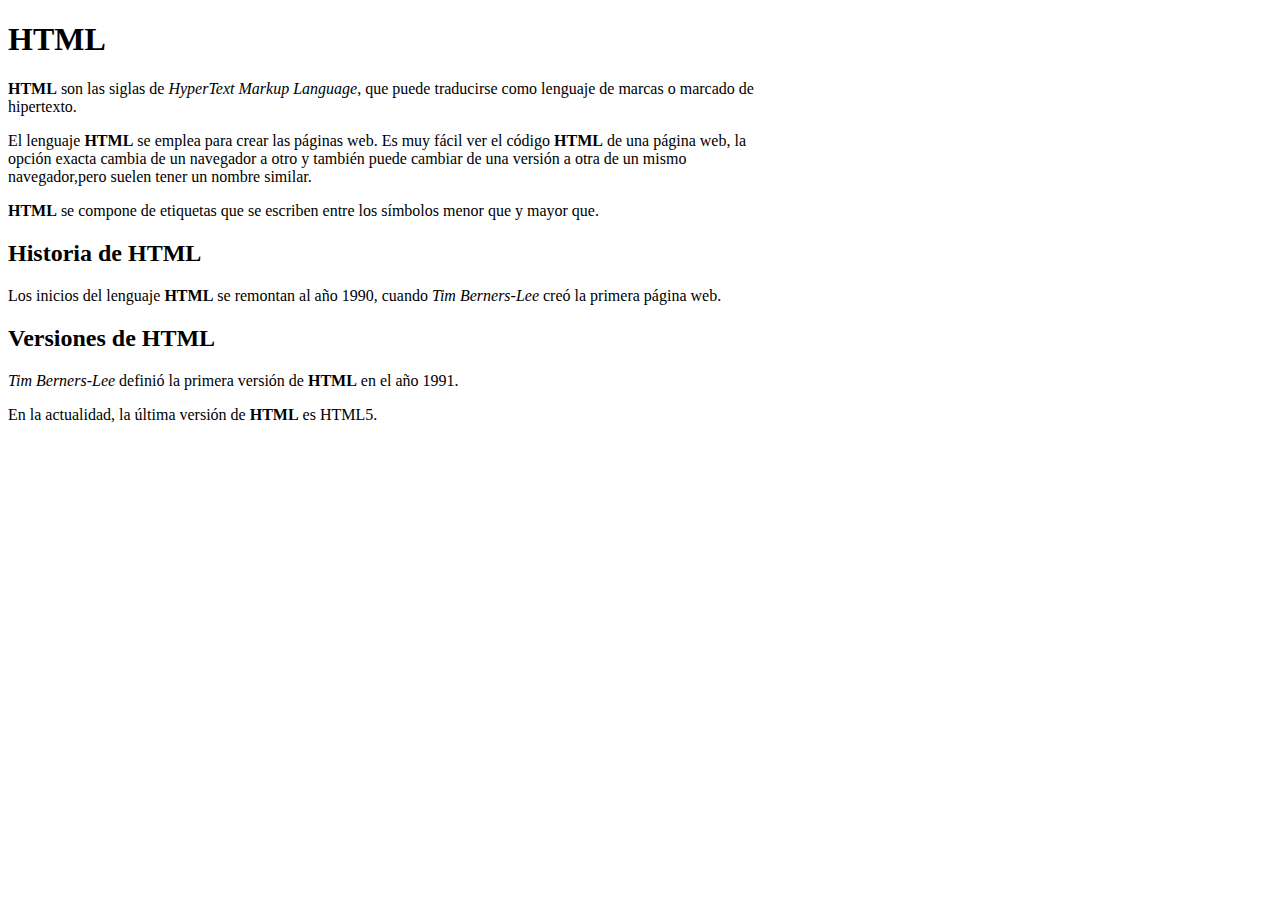
<file: HTML_CSS_Parte1_MelanieZurdo/Ejercicio_1.html>
<!DOCTYPE html>
<html lang="en">

<head>
    <meta charset="UTF-8">
    <meta name="viewport" content="width=device-width, initial-scale=1.0">
    <link rel="stylesheet" href="./Styles/Ejercicio_1.css">
    <title>Ejercicio1</title>
</head>

<body>

    <h1>HTML</h1>

    <p>
        <span class="negrita">HTML</span> son las siglas de <span class="cursiva">HyperText Markup Language</span>, que
        puede traducirse como lenguaje de marcas o marcado de  <br>  
        hipertexto.
    </p>

    <p>
        El lenguaje <span class="negrita">HTML</span> se emplea para crear las páginas web. Es muy fácil ver el código <span class="negrita">HTML</span> de una página web, la <br>
        opción exacta cambia de un navegador a otro y también puede cambiar de una versión a otra de un mismo <br>
        navegador,pero suelen tener un nombre similar.
    </p>

    <p>
        <span class="negrita">HTML</span> se compone de etiquetas que se escriben entre los símbolos menor que y mayor
        que.
    </p>

    <h2>Historia de HTML</h2>

    <p>
        Los inicios del lenguaje <span class="negrita">HTML</span> se remontan al año 1990, cuando 
        <span class="cursiva">Tim Berners-Lee</span> creó la primera página web.
    </p>

    <h2>Versiones de HTML</h2>

    <p>
        <span class="cursiva">Tim Berners-Lee</span> definió la primera versión de <span class="negrita">HTML</span> en
        el año 1991.
    </p>

    <p>
        En la actualidad, la última versión de <span class="negrita">HTML</span> es HTML5.
    </p>



</body>

</html>
</file>
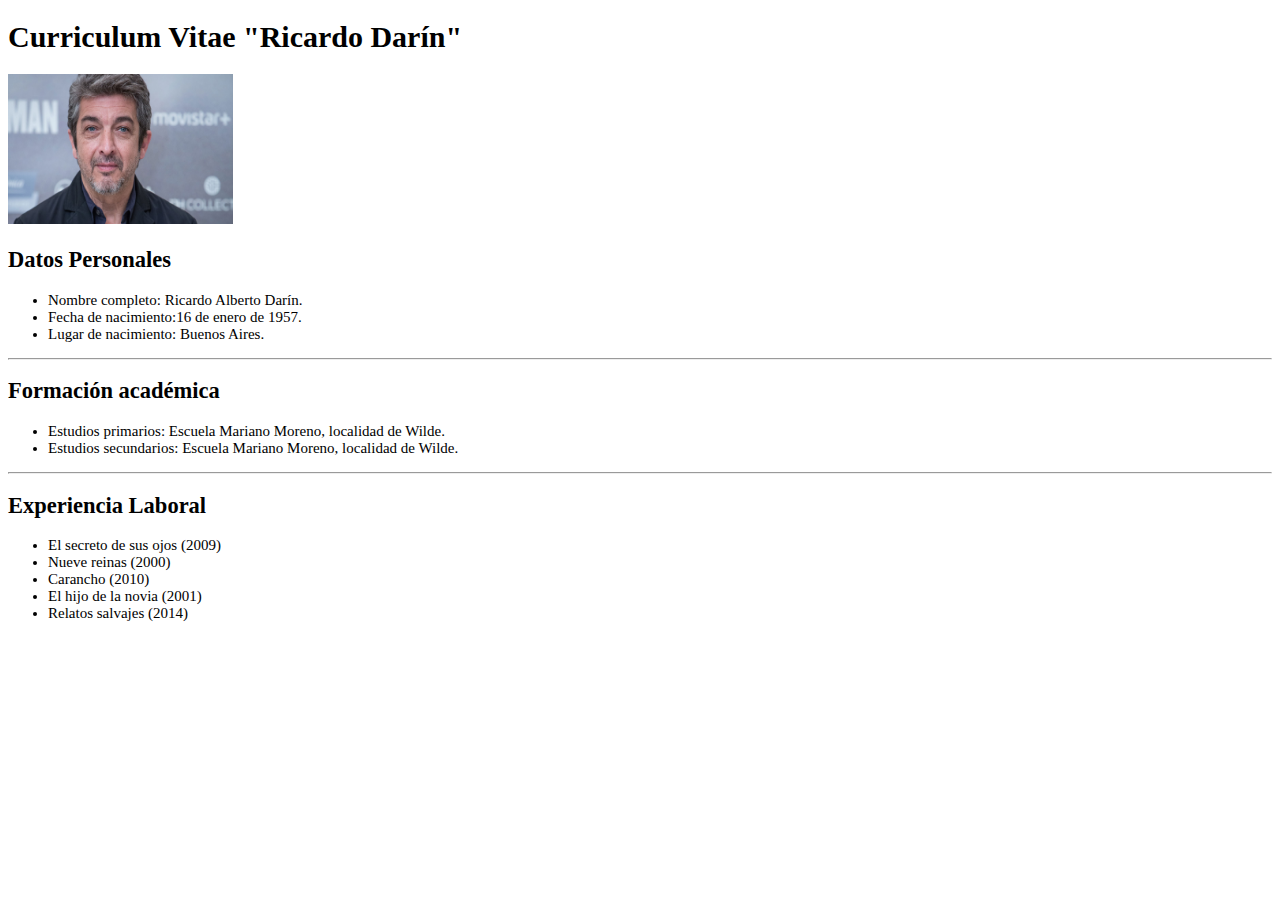
<file: HTML_CSS_Parte1_MelanieZurdo/Ejercicio_2.html>
<!DOCTYPE html>
<html lang="en">
<head>
    <meta charset="UTF-8">
    <meta name="viewport" content="width=device-width, initial-scale=1.0">
    <link rel="stylesheet" href="./Styles/Ejercicio_2.css">
    <title>Ejercicio2</title>

</head>
<body>

    <h1>Curriculum Vitae "Ricardo Darín"</h1>

    <img src="./Img/ricardo-darin.jpg" alt="Retrato del actor Ricardo Darin">

    <h2>Datos Personales</h2>

    <ul>
        <li>Nombre completo: Ricardo Alberto Darín.</li>
        <li>Fecha de nacimiento:16 de enero de 1957.</li>
        <li>Lugar de nacimiento:  Buenos Aires.</li>
    </ul>

    <hr>

    <h2>Formación académica</h2>

    <ul>
        <li>Estudios primarios: Escuela Mariano Moreno, localidad de Wilde.</li>
        <li>Estudios secundarios: Escuela Mariano Moreno, localidad de Wilde.</li>        
    </ul>

    <hr>

    <h2>Experiencia Laboral</h2>

    <ul>
        <li>El secreto de sus ojos (2009)</li>
        <li>Nueve reinas (2000)</li>
        <li>Carancho (2010)</li>
        <li>El hijo de la novia (2001)</li>
        <li>Relatos salvajes (2014)</li>
    </ul>




    
</body>
</html>
</file>
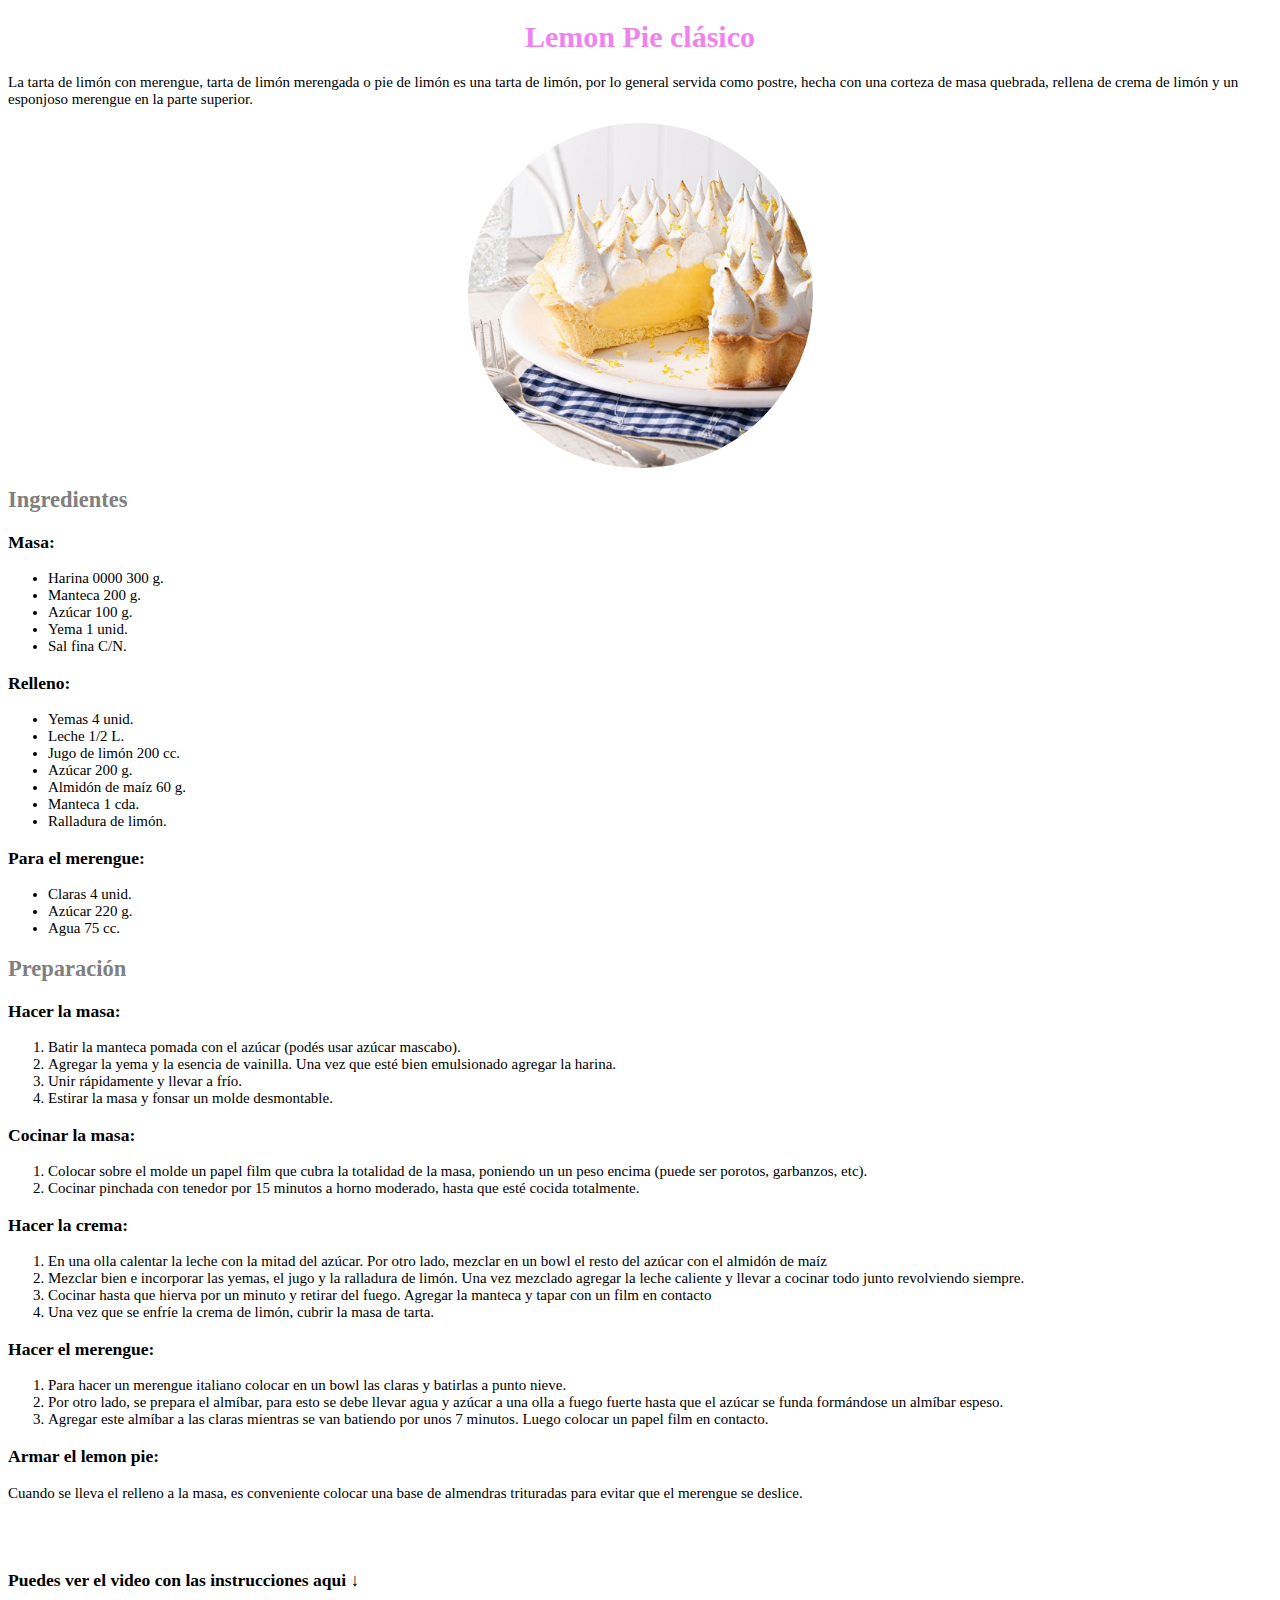
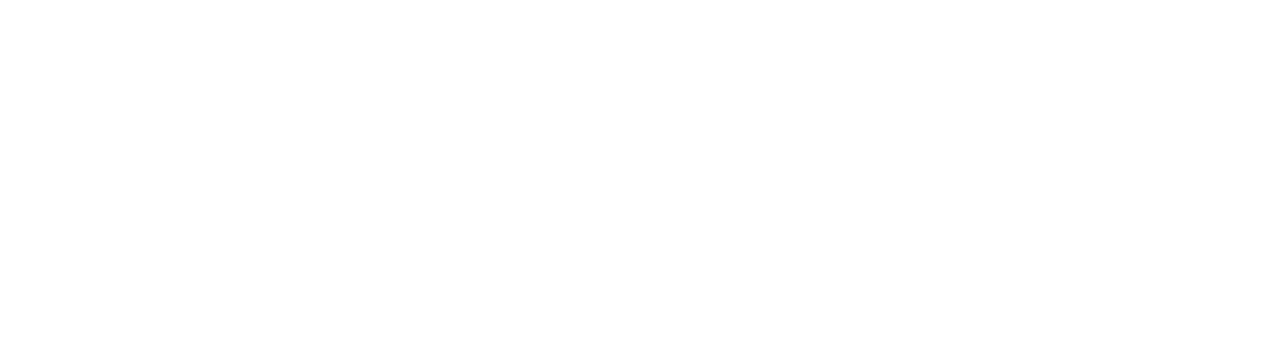
<file: HTML_CSS_Parte1_MelanieZurdo/Ejercicio_3.html>
<!DOCTYPE html>
<html lang="en">
<head>
    <meta charset="UTF-8">
    <meta name="viewport" content="width=device-width, initial-scale=1.0">
    <link rel="stylesheet" href="Styles/Ejercicio_3.css">
    <title>Ejercicio3</title>
</head>
<body>

    <h1 class="maintitle">Lemon Pie clásico</h1>

    <p>La tarta de limón con merengue, tarta de limón merengada o pie de limón​ es una tarta de limón, por lo general servida como postre, hecha con una corteza de masa quebrada, rellena de crema de limón y un esponjoso merengue en la parte superior.</p>
    
    <img src="./Img/LemonPie.jpg" alt="Torta Lemon Pie" class="mainimage">

    <h2 class="subtitle">Ingredientes</h2>

    <h3>Masa:</h3>

    <ul>
        <li>Harina 0000 300 g.</li>
        <li>Manteca 200 g.</li>
        <li>Azúcar 100 g.</li>
        <li>Yema 1 unid.</li>
        <li>Sal fina C/N.</li>
    </ul>

    <h3>Relleno:</h3>

    <ul>
        <li>Yemas 4 unid.</li>
        <li>Leche 1/2 L.</li>
        <li>Jugo de limón 200 cc.</li>
        <li>Azúcar 200 g.</li>
        <li>Almidón de maíz 60 g.</li>
        <li>Manteca 1 cda.</li>
        <li>Ralladura de limón.</li>
    </ul>

    <h3>Para el merengue:</h3>

    <ul>
        <li>Claras 4 unid.</li>
        <li>Azúcar 220 g.</li>
        <li>Agua 75 cc.</li>
    </ul>

    <h2 class="subtitle">Preparación</h2>

    <h3>Hacer la masa:</h3>
    <ol>
        <li>Batir la manteca pomada con el azúcar (podés usar azúcar mascabo).</li>
        <li>Agregar la yema y la esencia de vainilla. Una vez que esté bien emulsionado agregar la harina.</li>
        <li>Unir rápidamente y llevar a frío.</li>
        <li>Estirar la masa y fonsar un molde desmontable.</li>
    </ol>

    <h3>Cocinar la masa:</h3>
    <ol>
        <li>Colocar sobre el molde un papel film que cubra la totalidad de la masa, poniendo un un peso encima (puede ser porotos, garbanzos, etc).</li>
        <li>Cocinar pinchada con tenedor por 15 minutos a horno moderado, hasta que esté cocida totalmente.</li>
    </ol>

    <h3>Hacer la crema:</h3>
    <ol>
        <li>En una olla calentar la leche con la mitad del azúcar. Por otro lado, mezclar en un bowl el resto del azúcar con el almidón de maíz</li>
        <li>Mezclar bien e incorporar las yemas, el jugo y la ralladura de limón. Una vez mezclado agregar la leche caliente y llevar a cocinar todo junto revolviendo siempre.</li>
        <li>Cocinar hasta que hierva por un minuto y retirar del fuego. Agregar la manteca y tapar con un film en contacto</li>
        <li>Una vez que se enfríe la crema de limón, cubrir la masa de tarta.</li>
    </ol>

    <h3>Hacer el merengue:</h3>
    <ol>
        <li>Para hacer un merengue italiano colocar en un bowl las claras y batirlas a punto nieve.</li>
        <li>Por otro lado, se prepara el almíbar, para esto se debe llevar agua y azúcar a una olla a fuego fuerte hasta que el azúcar se funda formándose un almíbar espeso.</li>
        <li>Agregar este almíbar a las claras mientras se van batiendo por unos 7 minutos. Luego colocar un papel film en contacto.</li>
    </ol>

    <h3>Armar el lemon pie:</h3> 

    <li>Cuando se lleva el relleno a la masa, es conveniente colocar una base de almendras trituradas para evitar que el merengue se deslice.</li>

    <br>
    <br>
    <br>


    <h3>Puedes ver el video con las instrucciones aqui ↓</h3> 
    <br>
    <iframe width="560" height="315" src="https://www.youtube.com/embed/3a8_KIECzBI?si=KTNOkf7txp-GVkYQ" title="YouTube video player" frameborder="0" allow="accelerometer; autoplay; clipboard-write; encrypted-media; gyroscope; picture-in-picture; web-share" referrerpolicy="strict-origin-when-cross-origin" allowfullscreen></iframe>


</body>
</html>
</file>
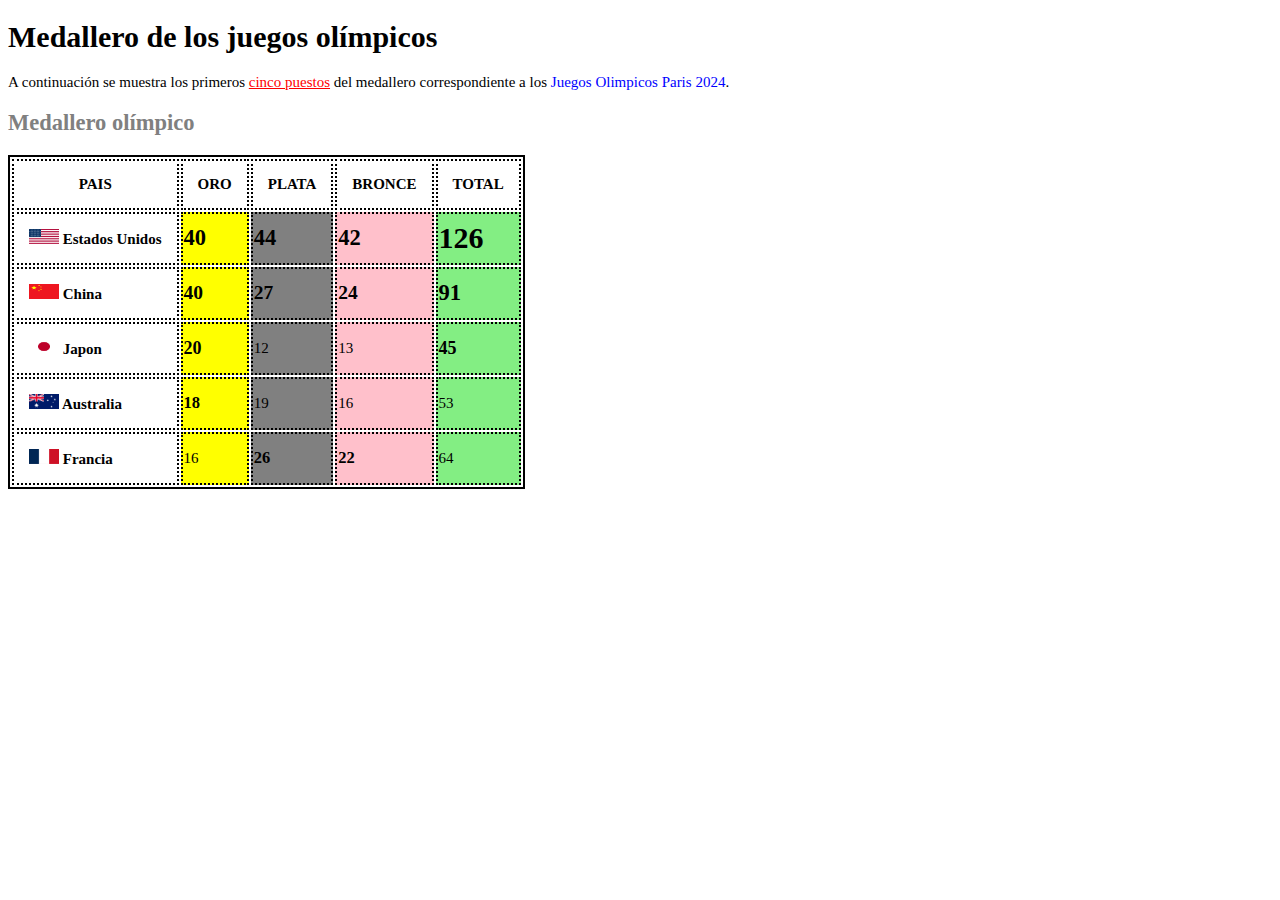
<file: HTML_CSS_Parte1_MelanieZurdo/Ejercicio_4.html>
<!DOCTYPE html>
<html lang="en">
<head>
    <meta charset="UTF-8">
    <meta name="viewport" content="width=device-width, initial-scale=1.0">
    <link rel="stylesheet" href="./Styles/Ejercicio_4.css">
    <title>Ejercicio4</title>
</head>
<body>

    <h1>Medallero de los juegos olímpicos</h1>

    <p>
        A continuación se muestra los primeros <span class="fivepositions">cinco puestos</span> del medallero correspondiente a los 
        <span class="olympicsgames">Juegos Olimpicos Paris 2024</span>.
    </p>

    <h2 class="subtitle">Medallero olímpico</h2>
    
    <table>
        <th>PAIS</th>
        <th>ORO</th>
        <th>PLATA</th>
        <th>BRONCE</th>
        <th>TOTAL</th>

        <tr>
            <td class="countries">                
                <img src="./Img/USA.png" alt="">
                Estados Unidos
            </td>
            <td class="gold sizeone">40</td>
            <td class="silver sizeone">44</td>
            <td class="bronce sizeone">42</td>
            <td class="total totalsizeone">126</td>    
        </tr>

        <tr>
            <td class="countries">
                <img src="./Img/China.png" alt="">
                China
            </td>
            <td class="gold sizetwo">40</td>
            <td class="silver sizetwo">27</td>
            <td class="bronce sizetwo">24</td>
            <td class="total totalsizetwo">91</td>
        </tr>

        <tr>
            <td class="countries">
                <img src="./Img/Japon.png" alt="">
                Japon
            </td>
            <td class="gold sizethree">20</td>
            <td class="silver">12</td>
            <td class="bronce">13</td>
            <td class="total sizethree">45</td>
        </tr>

        <tr>
            <td class="countries">
                <img src="./Img/Australia.png" alt="">
                Australia
            </td>
            <td class="gold sizefour">18</td>
            <td class="silver">19</td>
            <td class="bronce">16</td>
            <td class="total">53</td>
        </tr>

        <tr>
            <td class="countries">
                <img src="./Img/Francia.png" alt="">
                Francia
            </td>
            <td class="gold">16</td>
            <td class="silver sizefour">26</td>
            <td class="bronce sizefour">22</td>
            <td class="total">64</td>
        </tr>

    </table>

</body>
</html>
</file>
<file: HTML_CSS_Parte1_MelanieZurdo/Styles/Ejercicio_1.css>
.cursiva{
    font-style: italic;
}
.negrita{
    font-weight: bold;
}
</file>
<file: HTML_CSS_Parte1_MelanieZurdo/Styles/Ejercicio_2.css>
body{
    font-size: 15px;
}

img{
    width: 15em;
    height:10em ;
}
</file>
<file: HTML_CSS_Parte1_MelanieZurdo/Styles/Ejercicio_3.css>
body{
    font-size: 15px;
}
.maintitle{
    color:violet;
    text-align: center;
}

.mainimage{

    width: 23em;
    height: 23em;
    display: block;
    margin: 0 auto;
    border-radius: 50%;   

}

.subtitle{
    color: grey;
}
</file>
<file: HTML_CSS_Parte1_MelanieZurdo/Styles/Ejercicio_4.css>
body{
    font-size: 15px;
}

.fivepositions{
    color:red;
    text-decoration: underline;    
}

.olympicsgames{
    color:blue;
}

.subtitle{
    color:grey;
}

table{
    border: 2px black solid
}

th{
    text-align: center;
    padding: 1em;
}

th,td{
    border: 2px black dotted;
    
}

.countries{
    font-weight: bold;
    padding: 1em;
}

.gold{
    background-color: yellow;
}

.silver{
    background-color:grey;
}

.bronce{
    background-color:pink;
}

.total{
    background-color: rgb(131, 238, 131);
}

img{
    width: 2em;
    height: 1em;

}

.totalsizeone{
    font-size:2em;
    font-weight: bold;
}

.totalsizetwo{
    font-size:1.5em;
    font-weight: bold;
}

.sizeone{
    font-size:1.5em;
    font-weight: bold;
}

.sizetwo{
    font-size:1.3em;
    font-weight: bold;
}

.sizethree{
    font-size:1.2em;
    font-weight: bold;
}

.sizefour{
    font-size:1.1em;
    font-weight: bold;
}
</file>
